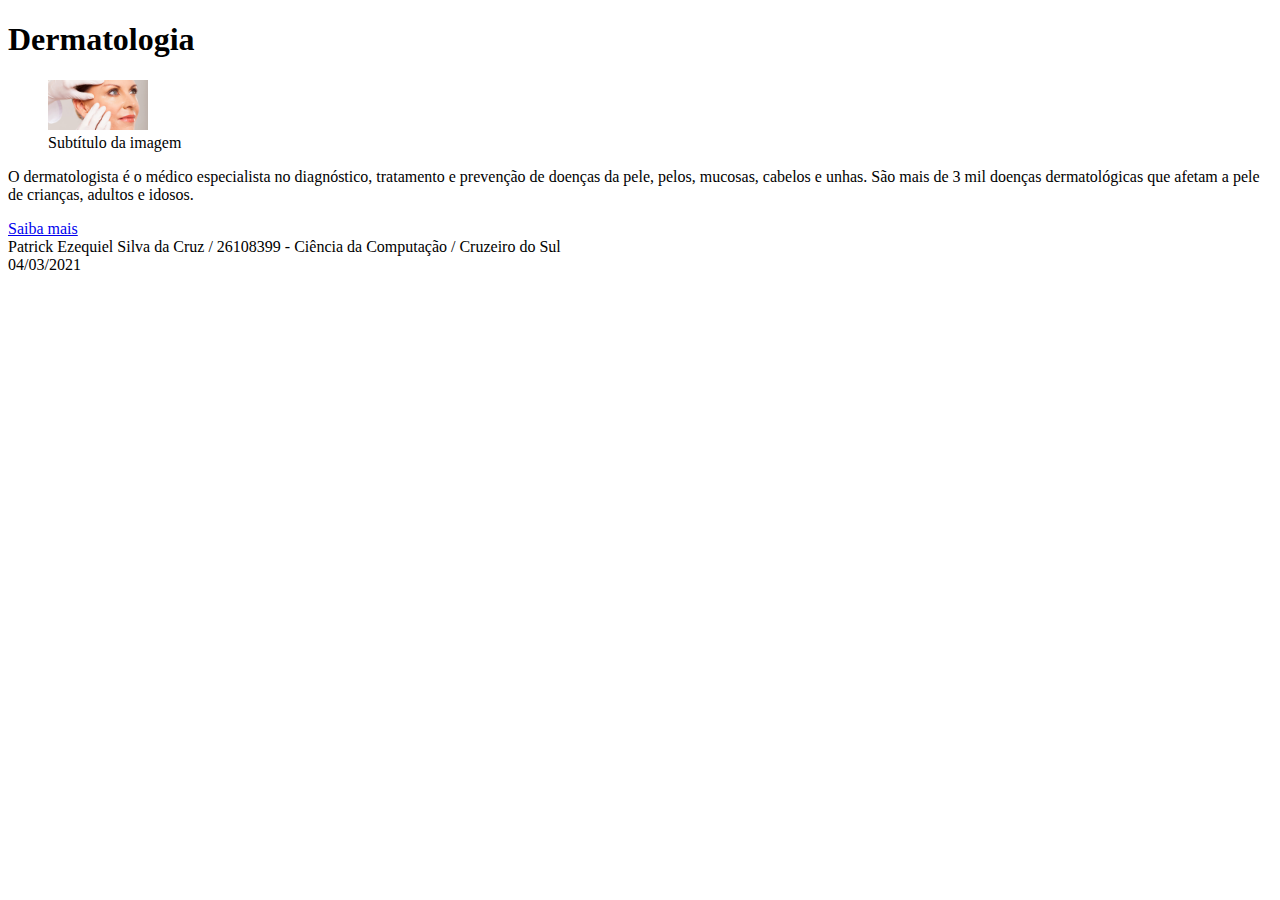
<file: exercicio1/index.html>
<!DOCTYPE html>
<html lang="en">
<head>
    <meta charset="UTF-8">
    <meta http-equiv="X-UA-Compatible" content="IE=edge">
    <meta name="viewport" content="width=device-width, initial-scale=1.0">
    <title>Patrick Cruz</title>
</head>
<body>
    <header>
        <h1>Dermatologia</h1>
    </header>
    <section>
        <figure>
            <a href='https://www.globalmedclinica.com.br/consulta-com-dermatologista/'>
            <img src="img/Dermatologia (1).jpg" width=100 heigth=100>
            </a>
        <figcaption>Subtítulo da imagem</figcaption>
        </figure>
        <p>
            O dermatologista é o médico especialista
             no diagnóstico, tratamento e prevenção de
              doenças da pele, pelos, mucosas, cabelos e 
              unhas. São mais de 3 mil doenças dermatológicas
               que afetam a pele de crianças, adultos e idosos.
        </p>
        <a href='https://www.globalmedclinica.com.br/consulta-com-dermatologista/'>
            Saiba mais
        </a>
    </section>
    <footer>
        Patrick Ezequiel Silva da Cruz / 26108399 - Ciência da Computação / Cruzeiro do Sul<br>
        04/03/2021
    </footer>
</body>
</html>
</file>
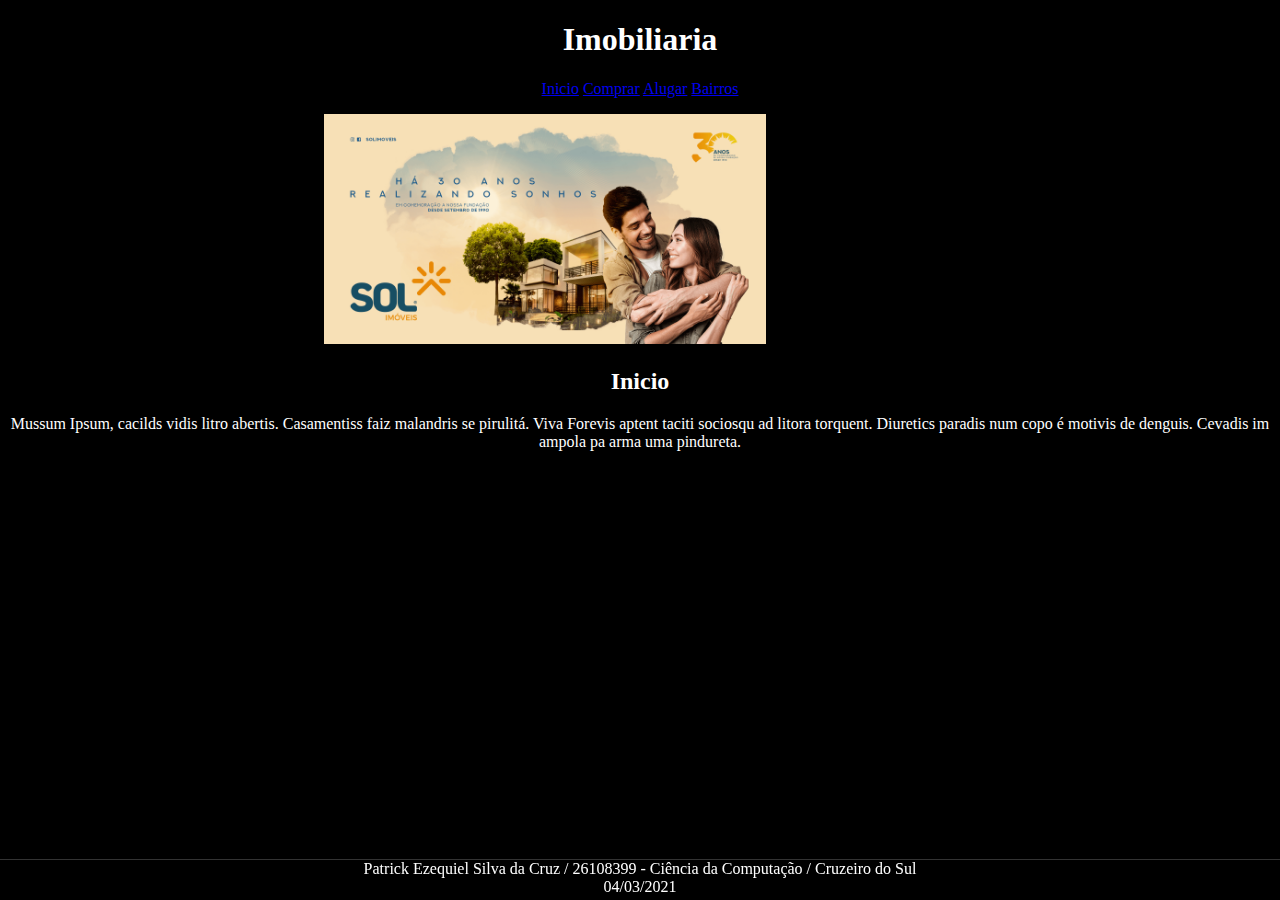
<file: exercicio2/index.html>
<!DOCTYPE html>
<html lang="en">
<head>
    <meta charset="UTF-8">
    <meta http-equiv="X-UA-Compatible" content="IE=edge">
    <meta name="viewport" content="width=device-width, initial-scale=1.0">
    <link rel="stylesheet" href="css/styles.css" >
    <title>Patrick Cruz</title>
</head>
<body>
    <header>
        <h1>Imobiliaria</h1>
    </header>
    <nav>
        <a href="index.html">Inicio</a>
        <a href="comprar.html">Comprar</a>
        <a href="alugar.html">Alugar</a>
        <a href="bairros.html">Bairros</a>
    </nav>
    <!-- 
        page comprar - desenvolver 5 imagens diferentes com legenda
        page alugar - desenvolver 5 imagens diferentes com legenda  
     -->
    <figure class='banner'>
        <img src='img/banner1.png' width="70%">
    </figure>

    <section>
        <h2>
            Inicio
        </h2>
    <article>
        <p>
            Mussum Ipsum, cacilds vidis litro abertis. Casamentiss faiz malandris se pirulitá. Viva Forevis aptent taciti 
        sociosqu ad litora torquent. Diuretics paradis num copo é motivis de denguis. Cevadis im ampola pa arma uma 
        pindureta.
        </p>
    </article> 
</section>

    <footer>
        Patrick Ezequiel Silva da Cruz / 26108399 - Ciência da Computação / Cruzeiro do Sul<br>
        04/03/2021
    </footer>

</body>
</html>
</file>
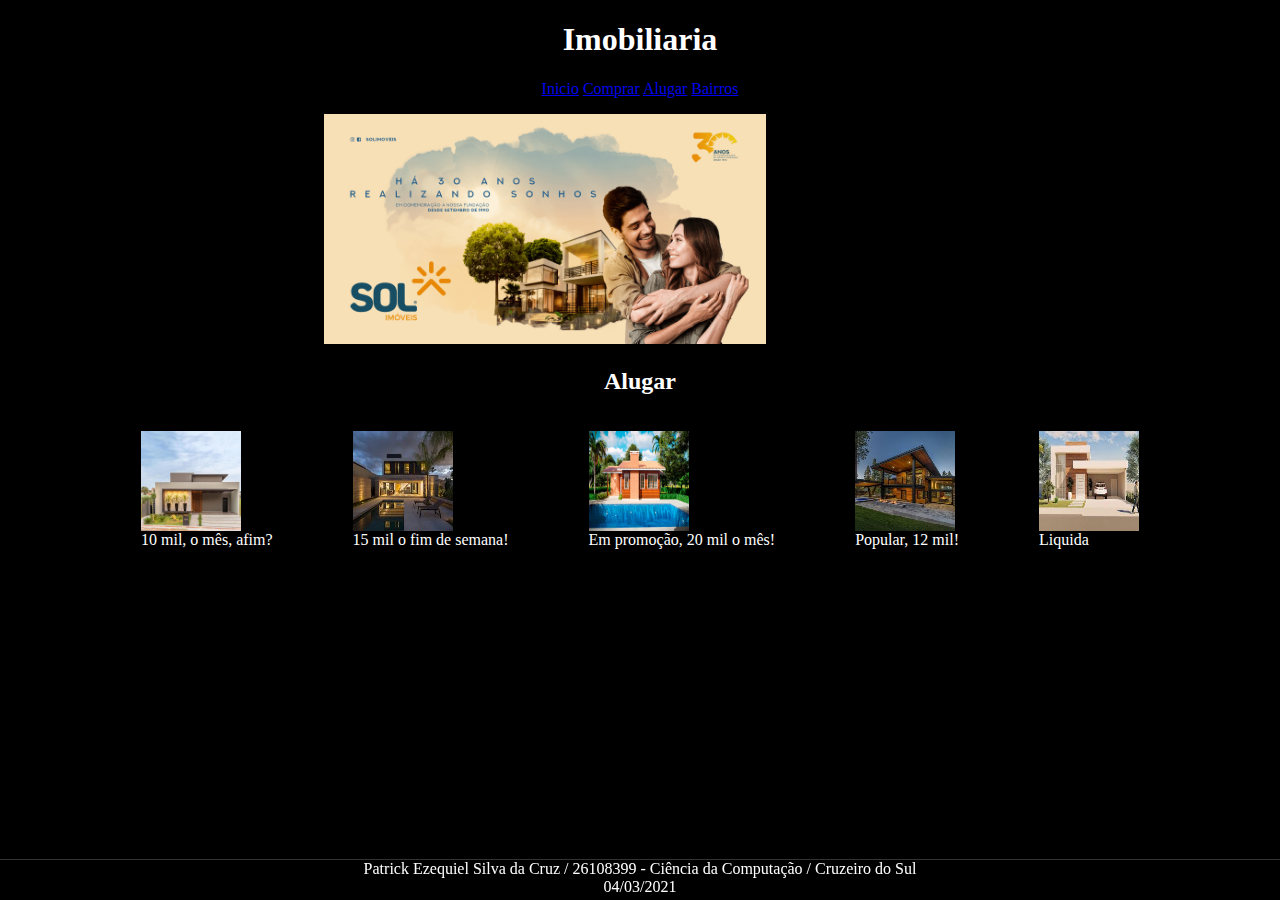
<file: exercicio2/alugar.html>
<!DOCTYPE html>
<html lang="en">
<head>
    <meta charset="UTF-8">
    <meta http-equiv="X-UA-Compatible" content="IE=edge">
    <meta name="viewport" content="width=device-width, initial-scale=1.0">
    <link rel="stylesheet" href="css/styles.css" >
    <title>Patrick Cruz</title>
</head>
<body>
    <header>
        <h1>
            Imobiliaria
        </h1>
    </header>

    <nav>
        <a href="index.html">Inicio</a>
        <a href="comprar.html">Comprar</a>
        <a href="alugar.html">Alugar</a>
        <a href="bairros.html">Bairros</a>
    </nav>

    <figure class='banner'>
        <img src='img/banner1.png' width="70%">
    </figure>

    <section>

        <h2>
            Alugar
        </h2>

        <div class='container'>
        <figure class='imóveis'>
            <img src="img/1.png" width="100" height="100">
            <figcaption>10 mil, o mês, afim?</figcaption>
        </figure>

        <figure class='imóveis'>
            <img src="img/2.jpeg" width="100" height="100">
            <figcaption>15 mil o fim de semana!</figcaption>
        </figure>

        <figure class='imóveis'>
            <img src="img/3.jpg" width="100" height="100">
            <figcaption>Em promoção, 20 mil o mês!</figcaption>
        </figure>
        
        <figure class='imóveis'>
            <img src="img/4.jpeg" width="100" height="100">
            <figcaption>Popular, 12 mil!</figcaption>
        </figure>

        <figure class='imóveis'>
            <img src="img/5.jpeg" width="100" height="100">
            <figcaption>Liquida</figcaption>
        </figure>
        </div>
    </section>
    <footer>
        Patrick Ezequiel Silva da Cruz / 26108399 - Ciência da Computação / Cruzeiro do Sul<br>
        04/03/2021
    </footer>
</body>
</html>
</file>
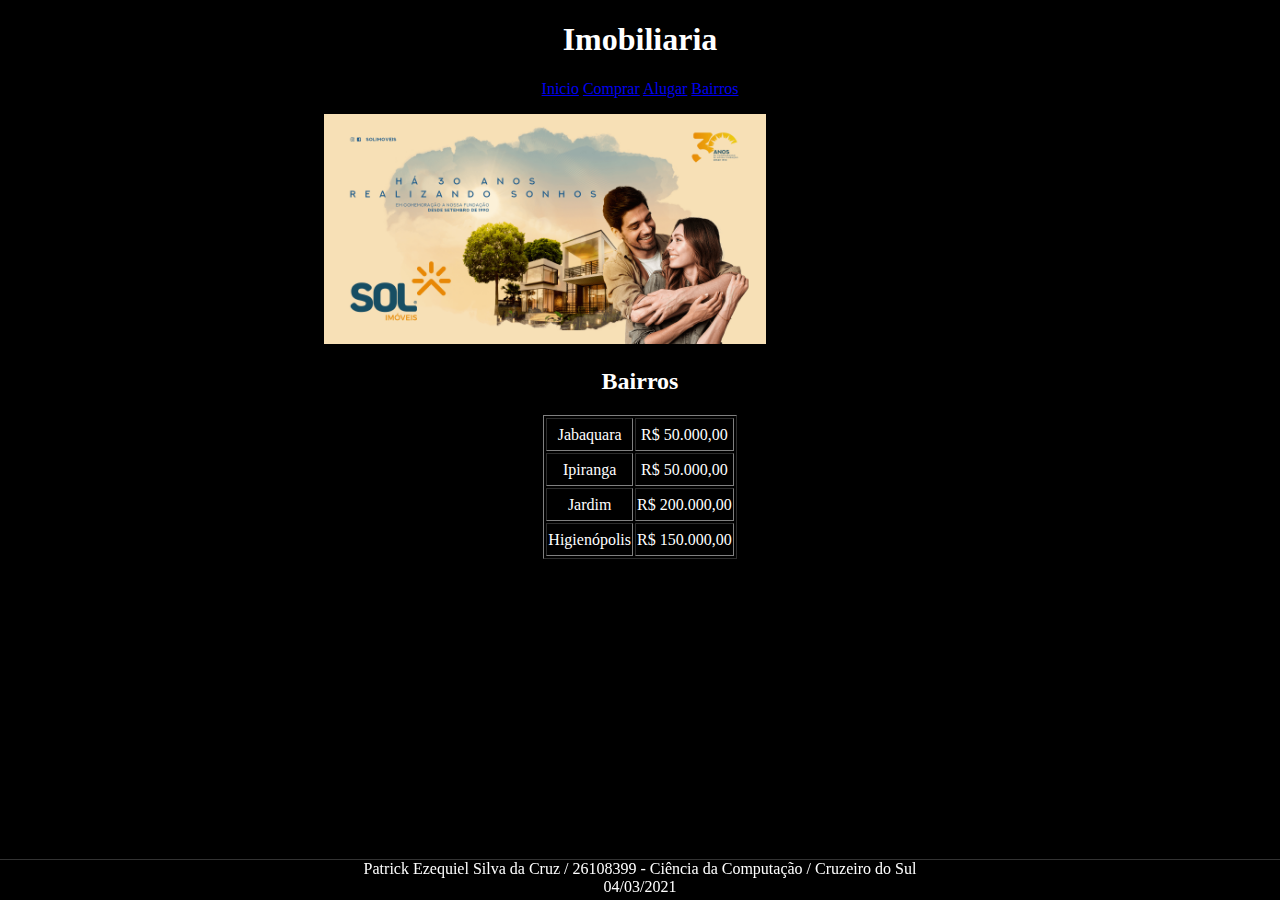
<file: exercicio2/bairros.html>
<!DOCTYPE html>
<html lang="en">
<head>
    <meta charset="UTF-8">
    <meta http-equiv="X-UA-Compatible" content="IE=edge">
    <meta name="viewport" content="width=device-width, initial-scale=1.0">
    <link rel="stylesheet" href="css/styles.css" >
    <title>Patrick Cruz</title>
</head>
<body>

    <header>
        <h1>
            Imobiliaria
        </h1>
    </header>

    <nav>
        <a href="index.html">Inicio</a>
        <a href="comprar.html">Comprar</a>
        <a href="alugar.html">Alugar</a>
        <a href="bairros.html">Bairros</a>
    </nav>

    <figure class='banner'>
        <img src='img/banner1.png' width="70%">
    </figure>

    <section>
        <h2>
            Bairros
        </h2>

    <article class='tabela'>
        <table border='1'>
            <tr>
                <td>Jabaquara</td>
                <td>R$ 50.000,00</td>
                <br>
            </tr>
            <br>
            <tr>
                <td>Ipiranga</td>
                <td>R$ 50.000,00</td>
                <br>
            </tr>
            <br>
            <tr>
                <td>Jardim</td>
                <td>R$ 200.000,00</td>
                <br>
            </tr>
            <br>
            <tr>
                <td>Higienópolis</td>
                <td>R$ 150.000,00</td>
                <br>
            </tr>
            <br>
         </table>
    </article> 
    </section>  

    <footer>
        Patrick Ezequiel Silva da Cruz / 26108399 - Ciência da Computação / Cruzeiro do Sul<br>
        04/03/2021
    </footer>
</body>
</html>
</file>
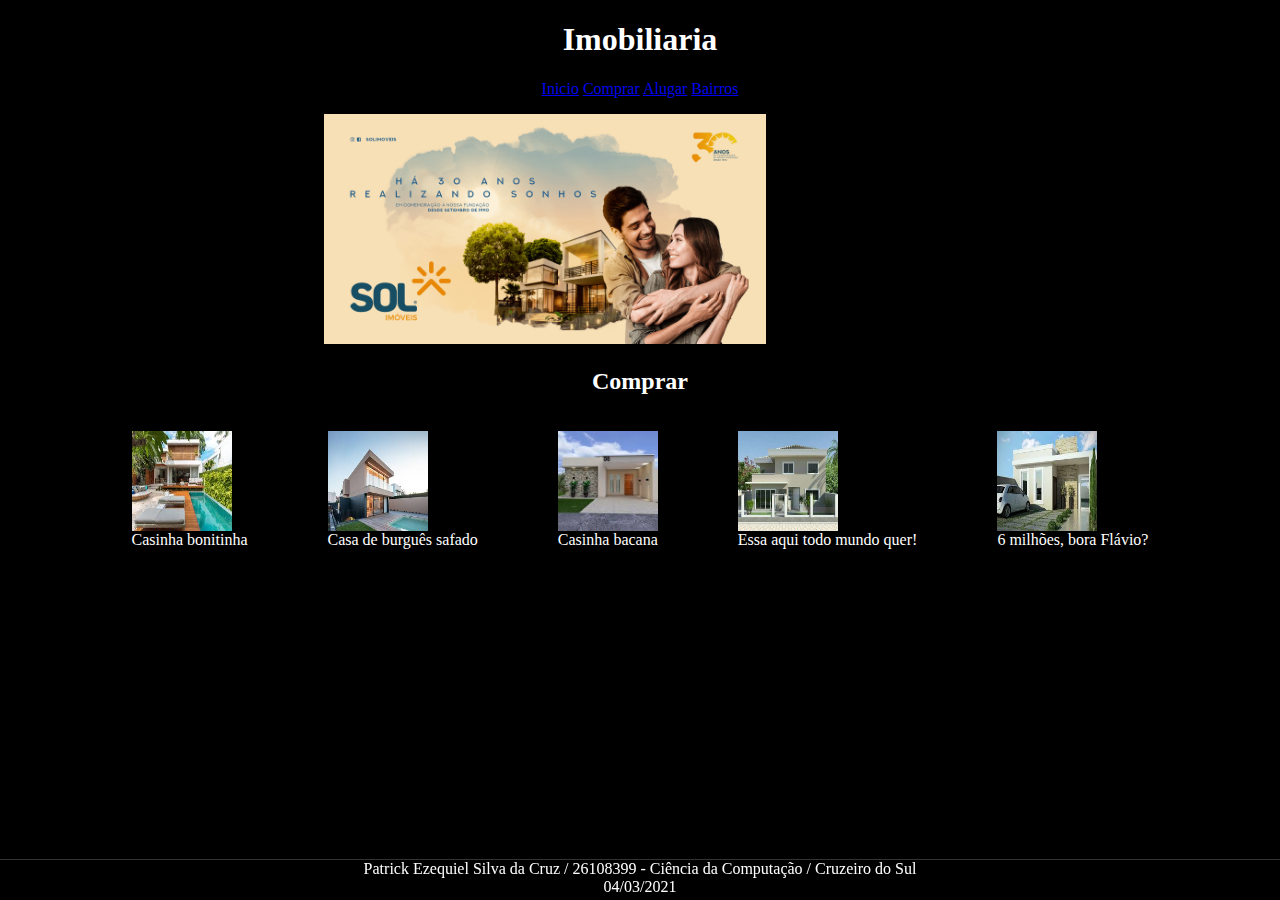
<file: exercicio2/comprar.html>
<!DOCTYPE html>
<html lang="en">
<head>
    <meta charset="UTF-8">
    <meta http-equiv="X-UA-Compatible" content="IE=edge">
    <meta name="viewport" content="width=device-width, initial-scale=1.0">
    <link rel="stylesheet" href="css/styles.css" >
    <title>Patrick Cruz</title>
</head>
<body>
    <header>
        <h1>
        Imobiliaria
        </h1>
    </header>
    <nav>
        <a href="index.html">Inicio</a>
        <a href="comprar.html">Comprar</a>
        <a href="alugar.html">Alugar</a>
        <a href="bairros.html">Bairros</a>
    </nav>

    <figure class='banner'>
        <img src='img/banner1.png' width="70%">
    </figure>
    
    <section>
        <h2>
            Comprar
        </h2>

        <div class='container'>
        <figure class='imóveis'>
            <img src="img/6.jpeg" width="100" height="100">
            <figcaption>Casinha bonitinha</figcaption>
        </figure>

        <figure class='imóveis'>
            <img src="img/7.jpeg" width="100" height="100">
            <figcaption>Casa de burguês safado</figcaption>
        </figure>

        <figure class='imóveis'>
            <img src="img/8.jpeg" width="100" height="100">
            <figcaption>Casinha bacana</figcaption>
        </figure>
        
        <figure class='imóveis'>
            <img src="img/9.jpg" width="100" height="100">
            <figcaption>Essa aqui todo mundo quer!</figcaption>
        </figure>

        <figure class='imóveis'>
            <img src="img/10.jpeg" width="100" height="100">
            <figcaption>6 milhões, bora Flávio?</figcaption>
        </figure>
    </div>

    </section>

    <footer>
        Patrick Ezequiel Silva da Cruz / 26108399 - Ciência da Computação / Cruzeiro do Sul<br>
        04/03/2021
    </footer>
</section>
</body>
</html>
</file>
<file: exercicio2/css/styles.css>
body{
    background-color: black;
    color: white;
    text-decoration: none;
}

nav{
    text-align: center;
    margin-top: 10px;
}

header{
    text-align: center;
}

article{
    text-align: center;
}

.banner{
    display: block;
    margin-left: auto;
    margin-right: auto;
    width: 50%;
}

.imóveis{
    display: inline-grid;
    align-items: center;

}

.container{
    display: flex;
    justify-content: center;
}

.tabela{
    display: flex;
    justify-content: center;
}

footer{
    text-align: center;
    border-top: 1px solid #333;
    bottom: 0;
    left: 0;
    height: 40px;
    position: fixed;
    width: 100%;
}

h2 {
    text-align: center;
}
</file>
